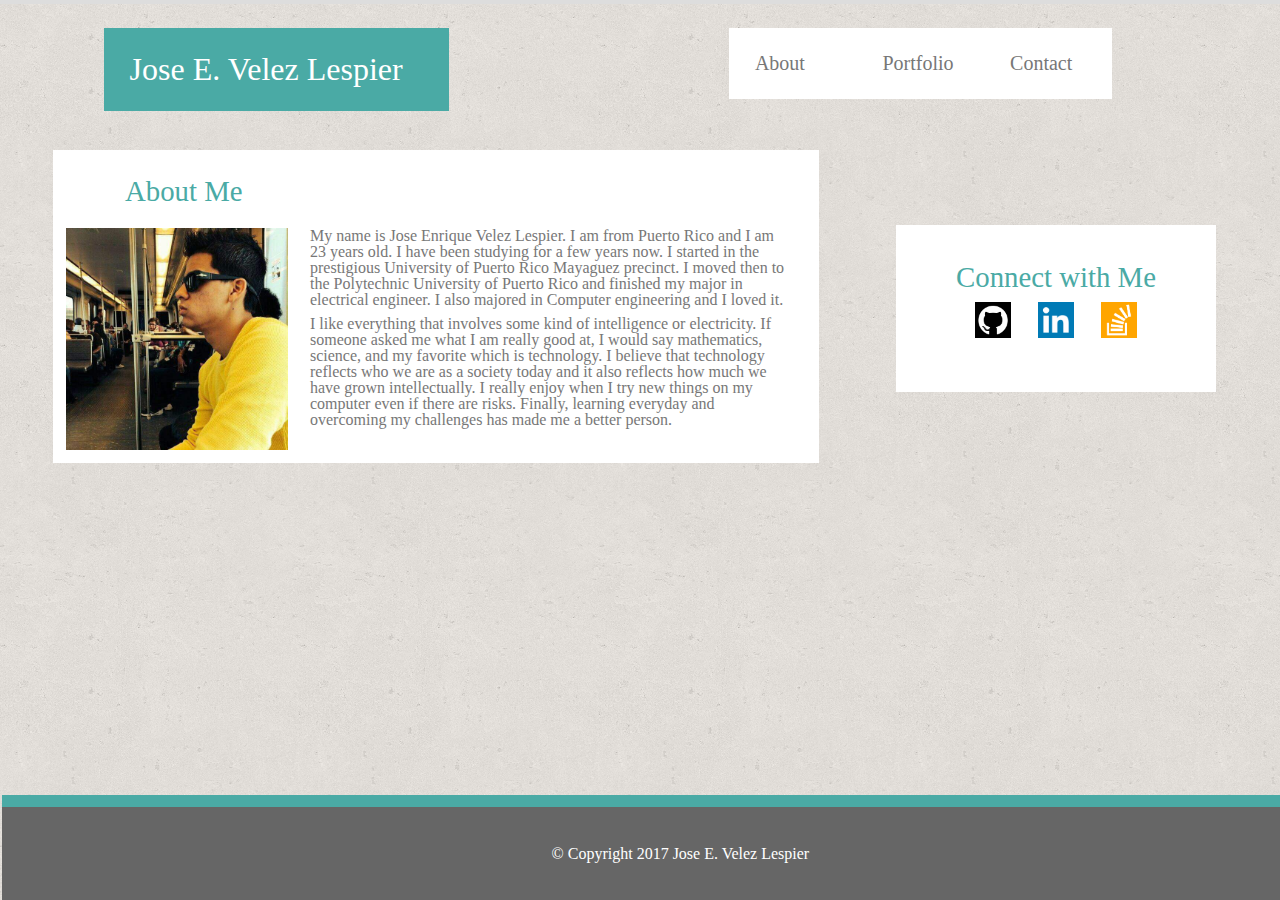
<file: index.html>
<!DOCTYPE html>
<html>
<head>
	<title>Basic Portfolio</title>
	<link rel="stylesheet" type="text/css" href="assets/css/reset.css">
	<link rel="stylesheet" type="text/css" href="assets/css/style.css">
</head>
<body>
	
	
	<header><h1 class = "myName">Jose E. Velez Lespier</h1></header>
	<a href="contact.html" class="otherLink contactLink">Contact</a>
	<a href="portfolio.html" class="otherLink">Portfolio</a>
	<a href="index.html" class="otherLink">About</a>
	
		<div class ="aboutMe">
			<header class ="pageTitle"> About Me</header> 
			<!--Profile Picture of the page-->
			<img class="profilePic" src="assets/images/profilePicture.jpg" alt="My Picture"><p class="firstParagraph"> My name is Jose Enrique Velez Lespier.  I am from Puerto Rico and I am 23 years old.  I have been studying for a few years now. I started in the prestigious University of Puerto Rico Mayaguez precinct.  I moved then to the Polytechnic University of Puerto Rico and finished my major in electrical engineer.  I also majored in Computer engineering and I loved it.</p>

			<p class="secondParagraph">I like everything that involves some kind of intelligence or electricity.  If someone asked me what I am really good at, I would say mathematics, science, and my favorite which is technology.  I believe that technology reflects who we are as a society today and it also reflects how much we have grown intellectually.  I really enjoy when I try new things on my computer even if there are risks.  Finally, learning everyday and overcoming my challenges has made me a better person.</p>
		</div>
	<div class="conectWith">
		<h2>Connect with Me</h2>
		<a href="https://github.com/jose363"><img class ="socialIcon" src="assets/images/githubPicture.png" alt="Github">
		
		<a href="https://www.linkedin.com/in/jose-velez-6070978b/"><img class ="socialIcon" src="assets/images/linkedinPicture.png" alt="Linkedin">
		
		<a href="http://stackoverflow.com/users/7411093/jose-velez"><img class ="socialIcon" src="assets/images/stackPicture.png" alt="Stack">
	</div>

	<footer>
		<h5> © Copyright 2017 Jose E. Velez Lespier</h5> 
	</footer>
</body>
</html>
</file>
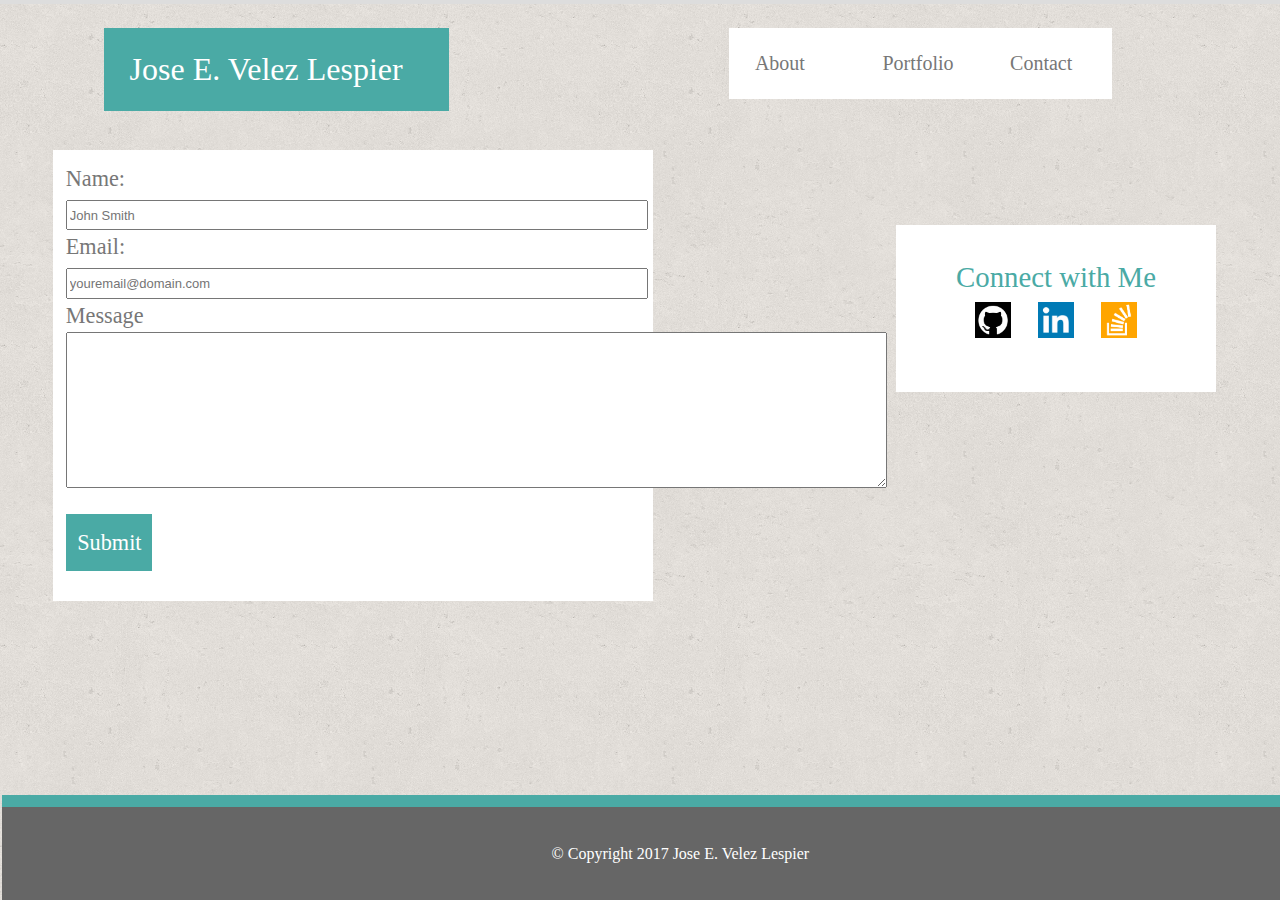
<file: contact.html>
<!DOCTYPE html>
<!DOCTYPE html>
<html>
<head>
	<title>Contact</title>
	<link rel="stylesheet" type="text/css" href="assets/css/reset.css">
	<link rel="stylesheet" type="text/css" href="assets/css/style.css">
</head>
<body>

	<header><h1 class = "myName">Jose E. Velez Lespier</h1></header>
	<a href="contact.html" class="otherLink contactLink">Contact</a>
	<a href="portfolio.html" class="otherLink">Portfolio</a>
	<a href="index.html" class="otherLink">About</a>
	<!--Text Boxes-->
	<form class="contactMe">

		Name:<br>
		<input type="text" name="firstname" placeholder="John Smith">
		<br>
		Email:<br>
		<input type="text" name="email" placeholder="youremail@domain.com">
		<br>
		Message<br>
		<TEXTAREA Name="content" ROWS=10 COLS=100></TEXTAREA>
		<br>
		
		<h2 class="submitBtn">Submit</h2>
	</form>

	<div class="conectWith">
		<h2>Connect with Me</h2>
		<a href="https://github.com/jose363"><img class ="socialIcon" src="assets/images/githubPicture.png" alt="Github">
		
		<a href="https://www.linkedin.com/in/jose-velez-6070978b/"><img class ="socialIcon" src="assets/images/linkedinPicture.png" alt="Linkedin">
		
		<a href="http://stackoverflow.com/users/7411093/jose-velez"><img class ="socialIcon" src="assets/images/stackPicture.png" alt="Stack">
	</div>
	

	<div>
		<footer>© Copyright 2017 Jose E. Velez Lespier</footer>
	</div>

</body>
</html>
</file>
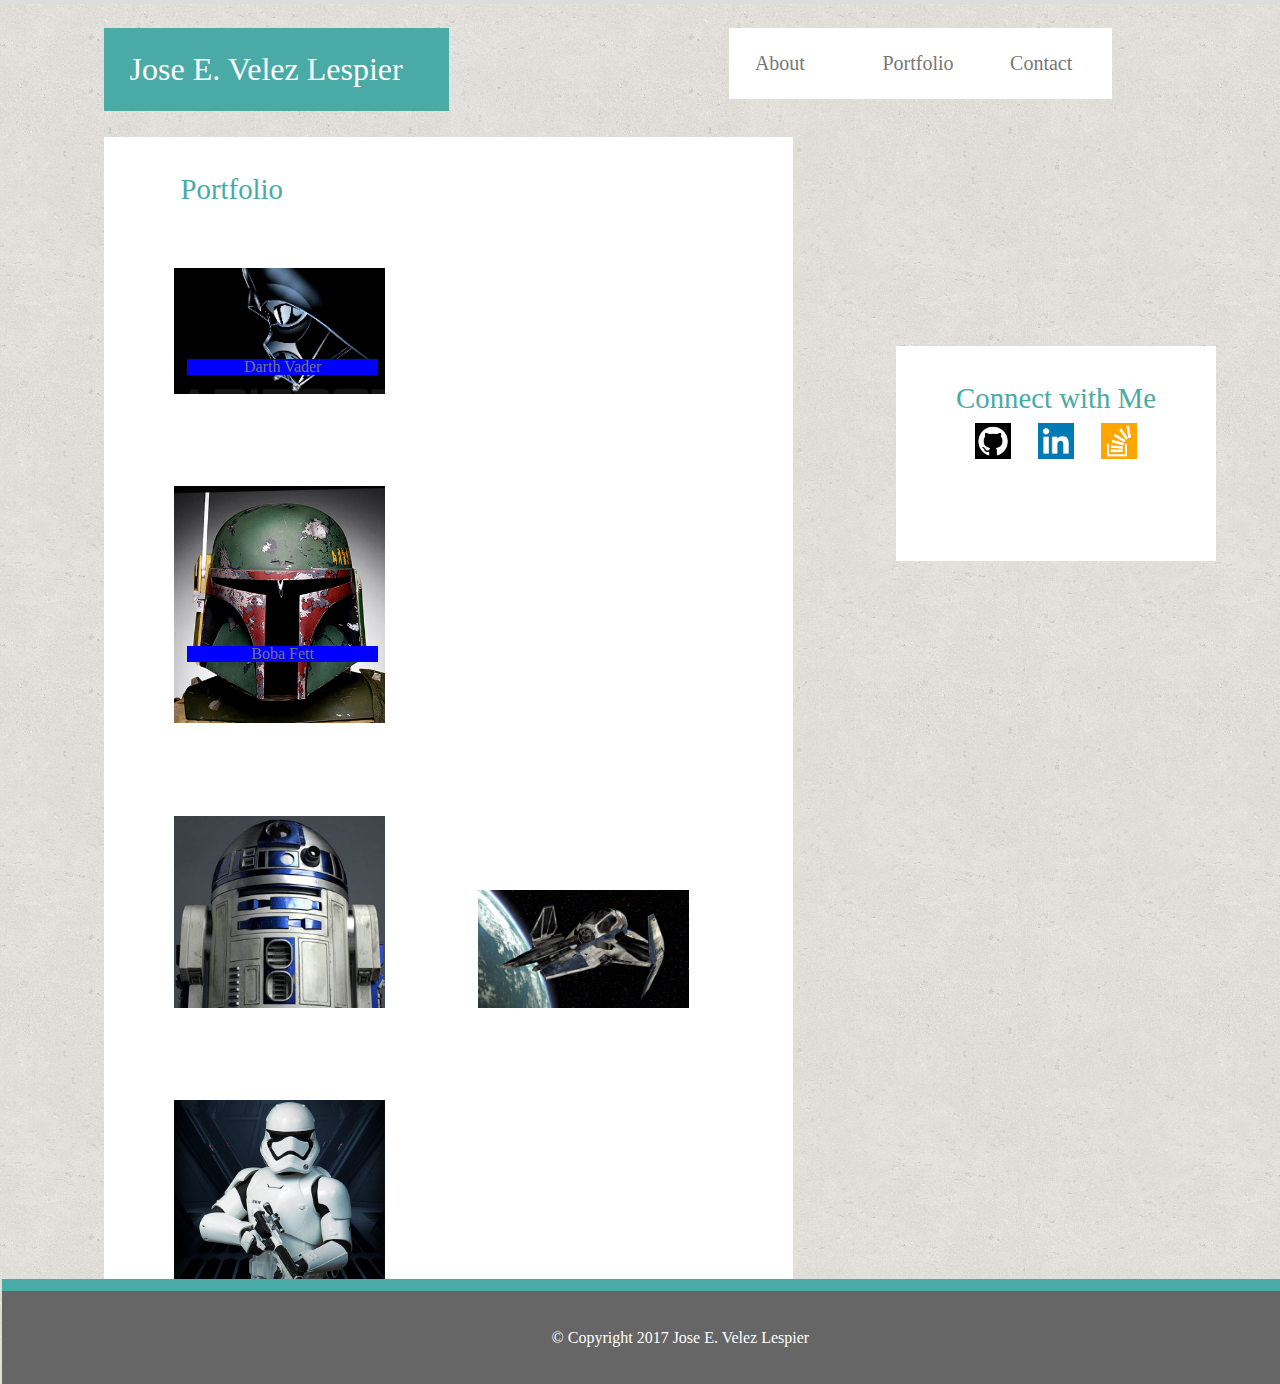
<file: portfolio.html>
<!DOCTYPE html>
<!DOCTYPE html>
<html>
<head>
	<title>Basic Portfolio</title>
	<link rel="stylesheet" type="text/css" href="assets/css/reset.css">
	<link rel="stylesheet" type="text/css" href="assets/css/style.css">
</head>
<body>
	<header><h1 class = "myName">Jose E. Velez Lespier</h1></header>
	<a href="contact.html" class="otherLink contactLink">Contact</a>
	<a href="portfolio.html" class="otherLink">Portfolio</a>
	<a href="index.html" class="otherLink">About</a>

		<div class="imageContainer">
			<h1 class="pageTitle">Portfolio</h1>
					<div class="imageHolder">
						<img class= "portfolioImage darthVader" src="assets/images/darthVader.png" atl="Darth Vader">
						<span>Darth Vader</span>
					</div>
					<div class="imageHolder">
						<img class= "portfolioImage bobaFett" src="assets/images/bobaFett.jpg" alt="Boba Fett">
						<span>Boba Fett</span>
					</div>
						<img class= "portfolioImage r2D2" src="assets/images/r2D2.jpg" alt="R2D2">
						<img class= "portfolioImage starFighter" src="assets/images/starFighter.png" alt="Star Fighter">
						<img class= "portfolioImage stormTrooper" src="assets/images/stormTrooper.jpg" alt="Stormtrooper">
		</div>

		<div class="conectWith">
		<h2>Connect with Me</h2>
		<a href="https://github.com/jose363"><img class ="socialIcon" src="assets/images/githubPicture.png" alt="Github">
		
		<a href="https://www.linkedin.com/in/jose-velez-6070978b/"><img class ="socialIcon" src="assets/images/linkedinPicture.png" alt="Linkedin">
		
		<a href="http://stackoverflow.com/users/7411093/jose-velez"><img class ="socialIcon" src="assets/images/stackPicture.png" alt="Stack">
		</div>
		
		<footer>
		<h5> © Copyright 2017 Jose E. Velez Lespier</h5> 
	</footer>

</body>
</html>
</file>
<file: assets/css/style.css>
html
{
	position: relative;
	min-height: 100%;
}
body
{
	color: #777777;
	border: 2px solid #dddddd;
	background-image: url('../images/cork-wallet.png');	
	
}

p
{
}

footer
{
	clear: both;
	background-color: #666666;
	border-top: 12px solid #4aaaa5;
	text-align: center;
	padding: 3%;
	position: absolute;
	bottom: 0;
	width: 100%;
	color: #ffffff;
}
header
{
	background-color: #ffffff;
	border-bottom: : 2px solid #cccccc;
	font-family: 'Georgia', Times, Times New Roman, serif;
}

input
{
	width: 100%;
	padding-bottom: 1%;
	padding-top: 1%;
	font-size: 13px;
}
a
{
	color: inherit;
 	text-decoration: inherit;
}

.myName

{
	background-color: #4aaaa5;
	color: #ffffff;
	width: 23%;
	font-size: 200%;
	padding: 2%;
    float: left;
    margin-left: 8%;
    margin-top: 2%;

}

.otherLink
{
	background-color: #ffffff;
	width: 6%;
	font-size: 125%;
	padding: 2%;
	float: right;
	margin-top: 2%

}

.contactLink
{
	margin-right: 13%;
}

.aboutMe
{
	background-color: #ffffff;
	float: left;
	width: 58%;
	position: relative;
	left: -31%;
	margin-top: 4%;
	padding: 1%;
	margin-bottom: 5%;

}

.pageTitle
{
	clear: both;	
	color: #4aaaa5;
	font-size: 180%;
	padding-top: 2%;
	padding-bottom: 3%;
	padding-left: 3%;
	margin-left: 5%;	
	font-family: 'Georgia', Times, Times New Roman, serif;		
}
.profilePic
{
	width: 30%;
	float: left;
	margin-right: 3%;
}

.firstParagraph
{
	width: 98%;
    margin: -1%;
    padding: 1%;
}

.secondParagraph
{
    width: 98%;
    margin: -1%;
    padding: 1%;
}
.conectWith
{
	float: right;
    width: 19%;
    height: 10%;
    padding: 3%;
    font-size: 180%;
    position: absolute;
    top: 25%;
    right: 5%;
    background-color: #fff;
    text-align: center;
    color: #4aaaa5;
    font-family: 'Georgia', Times, Times New Roman, serif;
}

.socialIcon{
	width: 15%;
    padding: 4%;
    float: none;
}

.portfolioImage
{
	width: 33%;
    margin: 7%;
    display: inline-block;
}

.imageContainer
{
	background-color: white;
	width: 50%;
	height:50%;
	float: left;
	position: relative;
	left: -27%;
    margin-top: 3%;
    padding: 2%;
}

.darthVader
{
	
}

.bobaFett
{
	
}

.r2D2
{

}

.starFighter
{

}

.portfolioImage
{

}

.stormTrooper
{
}

.imageHolder
{
	position: relative;
}

.imageHolder span
{
	position: absolute;
    left: 9%;
    top: 62%;
    background-color: blue;
    width: 30%;
    text-align: center;
}

.contactMe
{
	background-color: #ffffff;
	float: left;
	width: 45%;
	position: relative;
	left: -31%;
	margin-top: 4%;
	padding: 1%;
	margin-bottom: 13%;
	font-size: 139%;
	line-height: 150%;
	
}

.submitBtn
{
	background-color: #4aaaa5;
	width: 10%;
    margin-top: 3%;
    margin-bottom: 3%;
    padding: 2%;
    color: #ffffff;
    padding-right: 3%;
}
}
</file>
